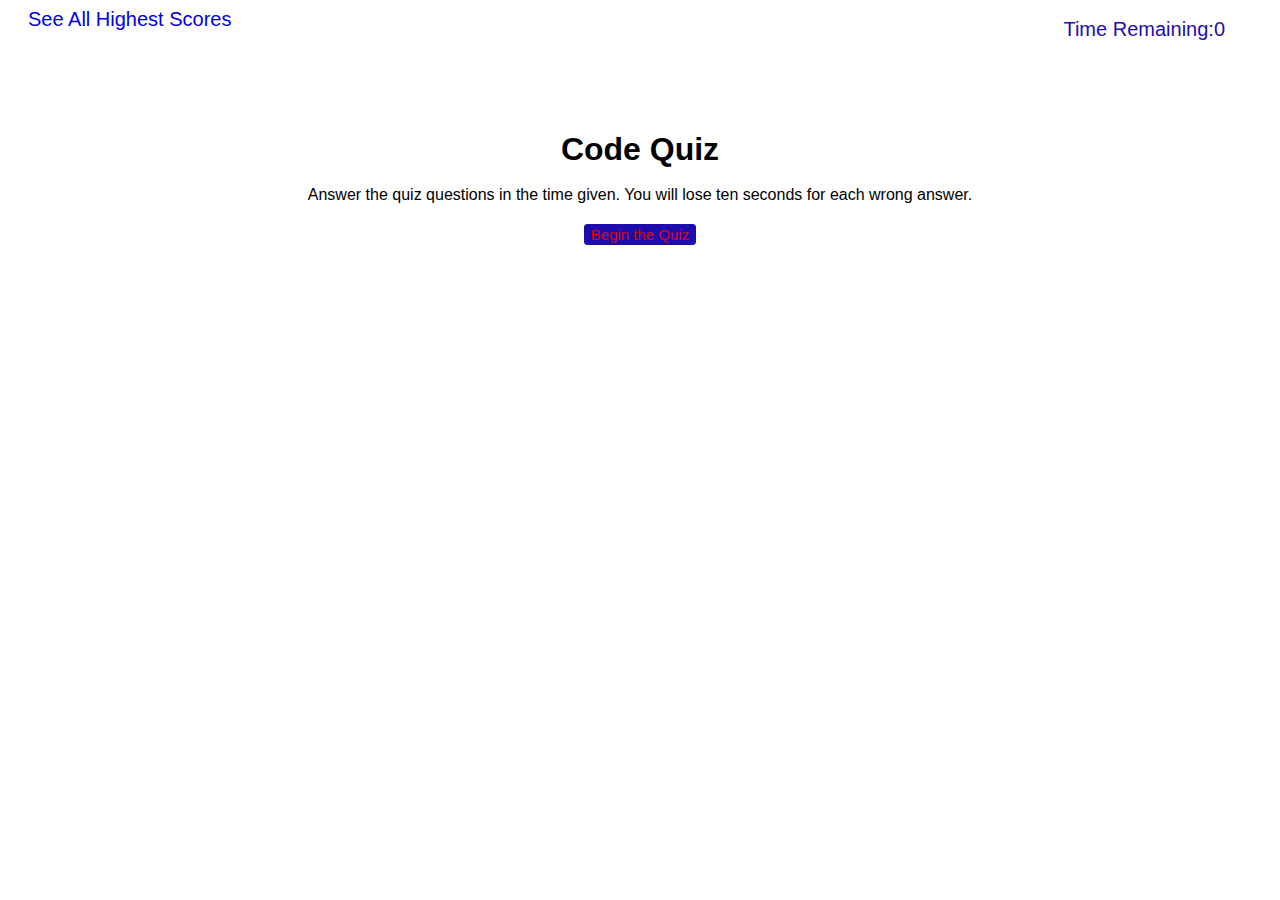
<file: index.html>
<!DOCTYPE html>
<html lang="en">
<head>

    <title ide="titlePage">Code Quiz</title>
    <meta charset="UTF-8">
    <meta name="viewport" content="width=device-width, initial-scale=1.0">
    <link rel="stylesheet" href="./css/style.css">
   
</head>
<body>
        <header>
            <div class="high-score">
                <a href="HighScore.html">See All Highest Scores</a>
            </div>
            <div id="timer">
                <div class="count-text">
                    Time Remaining:
                </div>
                <div id="counter">
                    0
                </div>
            </div>
        </header>

        <section>
            <div class="content" id="theContent">
                <div class="first-pg main">
                    <h1>Code Quiz</h1>
                </div>

                <h2 id="question" class="quiz"></h2>
                <div class="options">
                    <br class="quiz">
                    <button type="button" onclick="checkAnswer(this.id)" id="answer_1" class="quiz btn"></button>
                    <br class="quiz">
                    <button type="button" onclick="checkAnswer(this.id)" id="answer_2" class="quiz btn"></button>
                    <br class="quiz">
                    <button type="button" onclick="checkAnswer(this.id)" id="answer_3" class="quiz btn"></button>
                    <br class="quiz">
                    <button type="button" onclick="checkAnswer(this.id)" id="answer_4" class="quiz btn"></button>
                    <br>
                    <h3 id="grade"></h3>
                </div>

                <div class="first-pg main">
                    <p>Answer the quiz questions in the time given. You will lose ten seconds for each wrong answer.</p>
                </div>
                <button id="start-btn" class="main btn">Begin the Quiz</button>
            </div>
        </section>                   
        <script src="./js/script.js"></script>
        <script src="./js/questions.js"></script>

    </body>
</html>
</file>
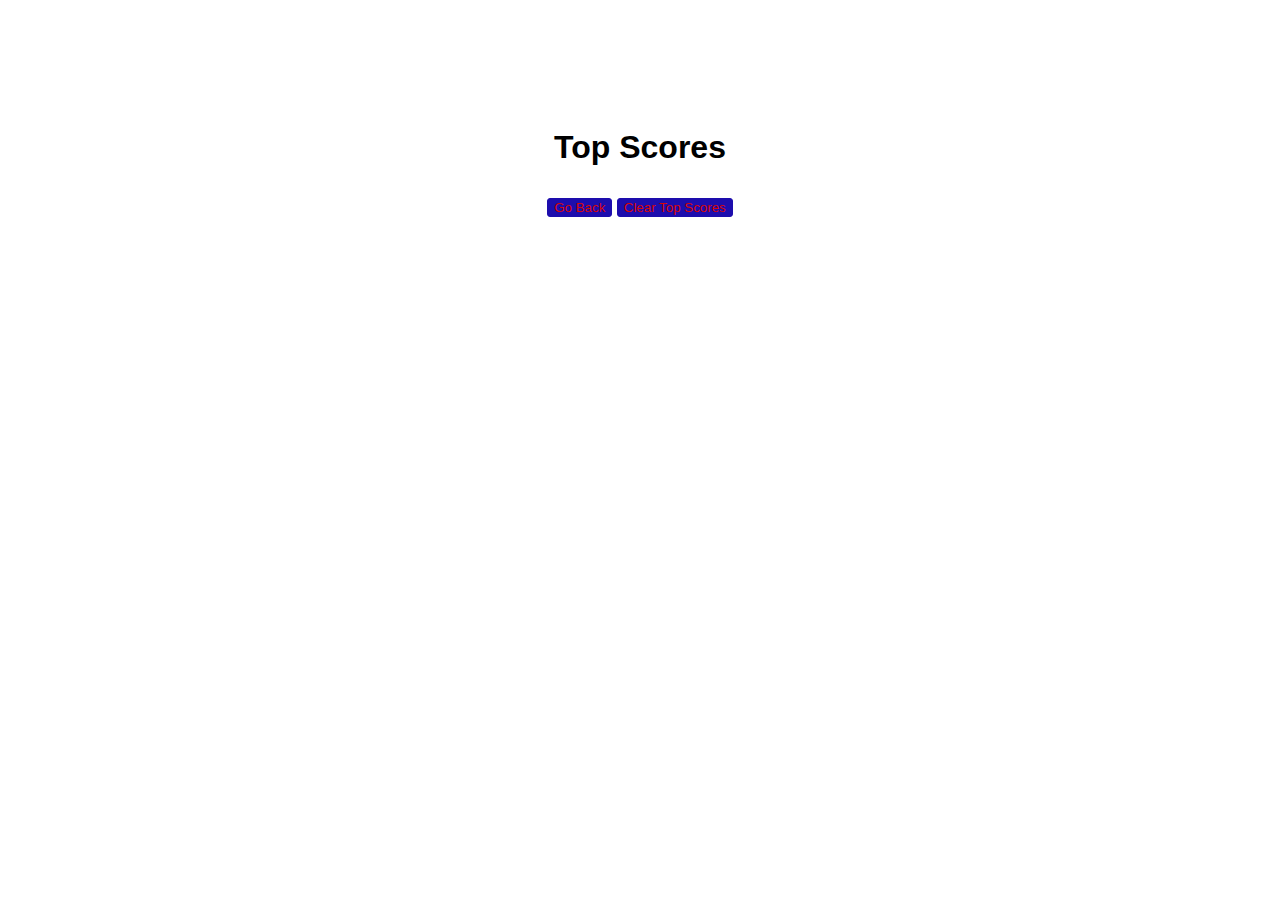
<file: HighScore.html>
<!DOCTYPE html>
<html lang="en">
<head>

    <title id="title">Top Scores</title>
    <meta charset="UTF-8">
    <meta name="viewport" content="width=device-width, initial-scale=1.0">
    <link rel="stylesheet" href="./css/style.css">
    <script defer src="./js/scores.js"></script>
</head>

<div class="content">
    <div class="row">
        <h1 class="highscores">Top Scores</h1>
        <table class="table">
            <tbody id="myTable">
                <tr class="scores"></tr>
            </tbody>
        </table>
    </div>

    <div class="score-btn">
        <button type="button" onclick="window.location='index.html';" id="backBtn" class="btn">Go Back</button>
        <button type="button" onclick="clearStorage();" href="HighScore.html" id="clearBtn" class="btn">Clear Top Scores</button>
    </div>
</div>


</body>
</html>
</file>
<file: css/style.css>
* {
    box-sizing: border-box;
    font-family: Arial, Helvetica, sans-serif;
}

:root {
    --default:#1d0dad;
}

header {
    display: flex;
    font-size: 15px;
    margin: 0;
    padding: 0;
}
.high-score {
    margin: 0 0 0 20px;
    font-size: 20px;
}

.high-score a {
    text-decoration: none;
}

.content {
    text-align: center;
    padding-top: 100px;
}

#timer {
    display: flex;
    position: absolute;
    right: 0;
    margin: 0 50px 0 0;
    padding: 10px 5px;
    font-size: 20px;
    color: var(--default);
}

#start-quiz {
    margin: 0 auto;
    padding: 120px;
    width: 100%;
    text-align: center;
}
.first-pg {
    display: flex;
    justify-content: center;
    width: 60%;
    margin: 0 auto;
}

.first-pg h1 {
    margin: 0;
}

.first-pg p {
    margin: 0;
}
#start-btn {
    font-size: 15px;
    margin: 20px auto 0 auto;
    display: block;
}

#question {
    display: flex;
    justify-content: center;
    margin: 0 70px;
    padding: 0 40px;
}

h2 {
    margin: 0 60px;
}

.quiz {
    display: none;
}

.quiz.btn {
    font-size: 15px;
    margin: 20px auto 0 auto;
    justify-content: center;
    margin: 5px 10px;
}

#grade {
    margin: 0;
}
.table {
    display: flex;
    justify-content: center;
    margin: 0 auto 10px auto;
    height: 40%;
    width: 30%;
    padding: 0 10px;
}

#newTable {
    margin: 0 auto;
    height: 40%;
    width: 60%;
}
.btn {
    border: 1px solid var(--default);
    background-color: var(--default);
    border-radius: 3px;
    color: #d80707;
}

tr {
    margin: 0 10px;
    width: 100%;
}

td {
    padding: 4px 50px;
    margin: 5px;
    
}

.score-btn {
    margin: 10px auto;
}
</file>
